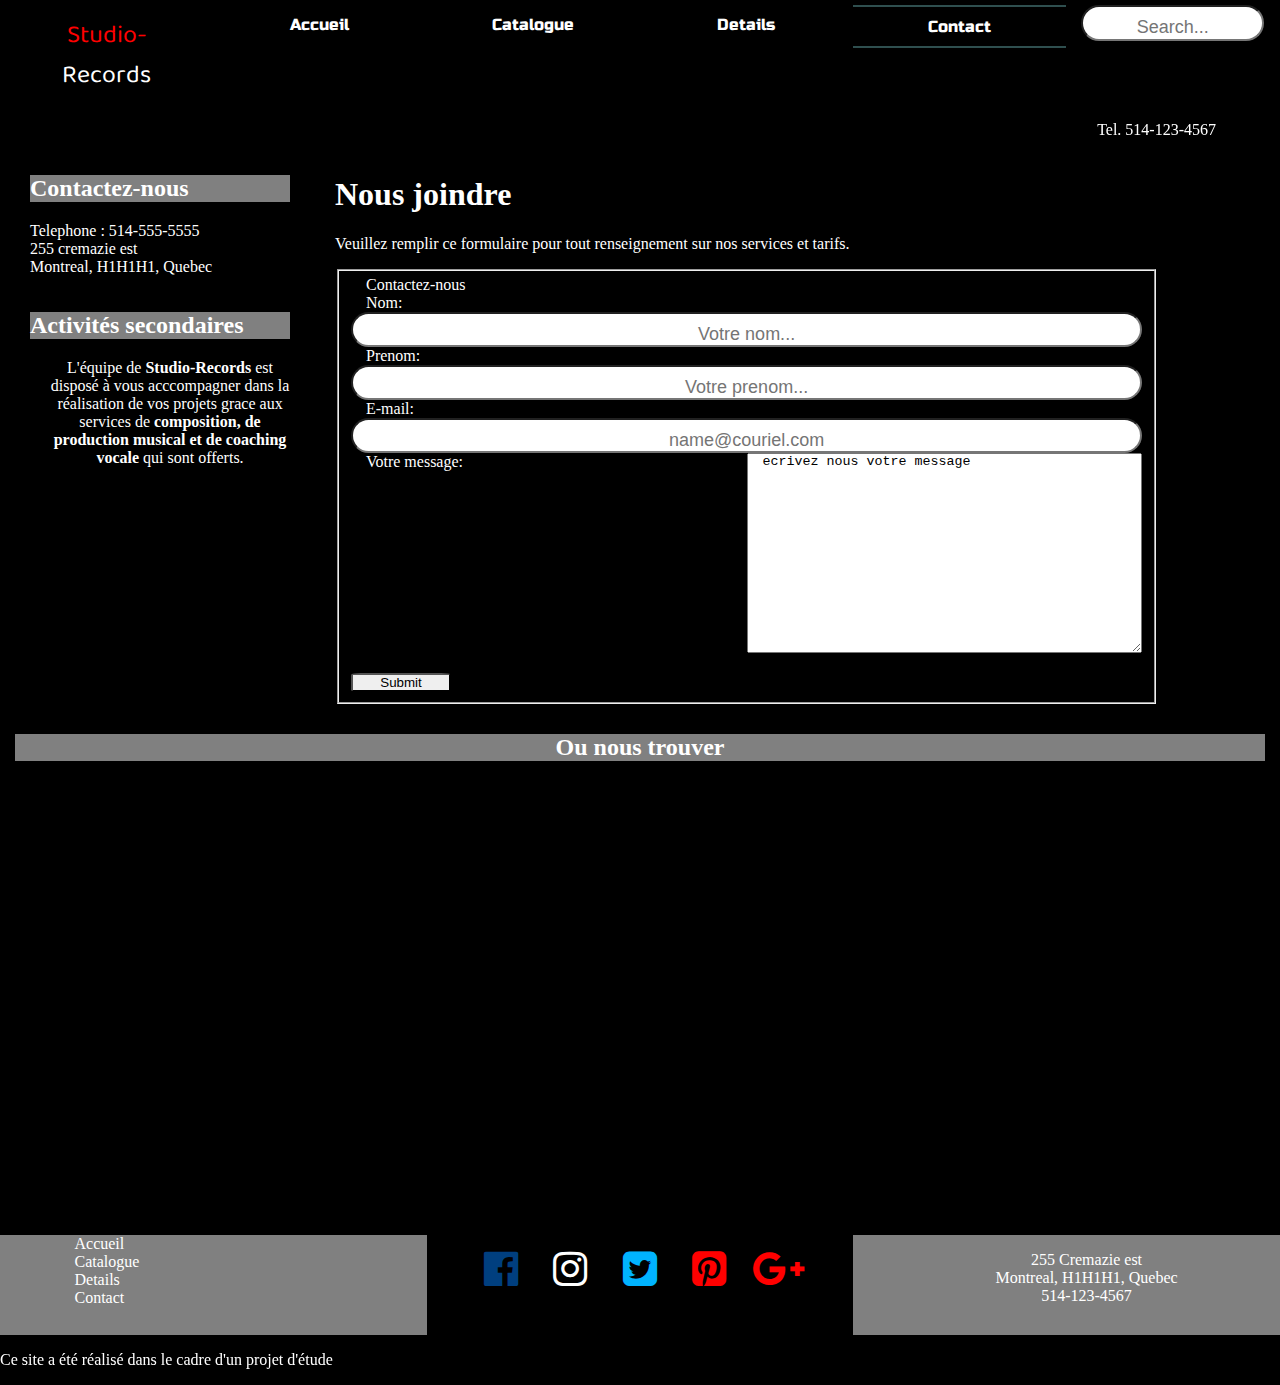
<file: contact.html>
<!DOCTYPE html>
    <html lang="fr">
    <head>
        <meta charset="UTF-8">
        <title>Contact: service d'enregistrement, mixage et mastering son | Studio-records à Montreal</title>
        <meta name="viewport" content="width=device-width, initial-scale=1">
        <link rel="stylesheet" href="css/contact.css">

        <link href="https://fonts.googleapis.com/css?family=Baloo" rel="stylesheet">
        <link href="https://fonts.googleapis.com/css?family=Russo+One" rel="stylesheet">

        <script src="https://ajax.googleapis.com/ajax/libs/jquery/1.7.2/jquery.min.js"></script>
        <link rel="stylesheet" href="https://cdnjs.cloudflare.com/ajax/libs/font-awesome/4.7.0/css/font-awesome.min.css">

        <meta name="description"
              content="Contacts pour l'enregistrement, le mixage et mastering au studio-records à Montréal"/>
        <!--La page est non-indéxéz mais les moteurs de rechercher ne peuvent suivres les liens présents-->
        <meta name="robots" content="noindex, nofollow"/>

    </head>
    <body>
    <div id="wrapper">

        <header>
            <div class="mobile-nav" class="row">
                <div class="menu-btn" id="menu-btn">
                    <span></span>
                    <span></span>
                    <span></span>
                </div>
                <div class="responsive-menu">
                    <ul itemscope itemtype="http://schema.org/LocalBusiness">
                        <li class="col-m-2"><a href="index.html" itemprop="logo"><span id="color">Studio-</span>Records</a></li>
                        <li class="col-m-2"><a href="index.html"
                                               title="Accueil: Enregistrement, mixage, mastering | Studio-Records">Accueil</a>
                        </li>
                        <li class="col-m-2"><a href="catalogue.html"
                                               title="Catalogue: Enregistrement, mixage, mastering | Studio-Records">Catalogue</a>
                        </li>
                        <li class="col-m-2"><a href="details.html"
                                               title="Details: Enregistrement, mixage, mastering | Studio-Records">Details</a>
                        </li>
                        <li class="col-m-2"><a href="contact.html"
                                               title="Contact: Enregistrement, mixage, mastering | Studio-Records">Contact</a>
                        </li>
                        <li class="col-m-2"><input type="text" name="search" placeholder="Search..."></li>
                    </ul>
                </div>
                <div id="info" itemscope itemtype="http://schema.org/PostalAddress">
                    <p itemprop="telephone">Tel. 514-123-4567</p>
                </div>
            </div>
        </header>

        <div>
            <main class="row">
                <div>
                    <aside id="infoaside" class="row col-m-12 col-3">

                        <div class="col-m-5 col-12">
                            <ul itemscope itemtype="http://schema.org/PostalAddress" >
                                <h2>Contactez-nous</h2>
                                <li itemprop="telephone">Telephone : 514-555-5555</li>
                                <li itemprop="streetAddress">255 cremazie est</li>
                                <li itemprop="addressLocality postalCode addressRegion">Montreal, H1H1H1, Quebec</li>
                            </ul>
                        </div>

                        <div class="col-m-7 col-12" id="activitressecondaires" itemscope itemtype="http://schema.org/Offer">
                            <h2>Activités secondaires</h2>
                            <p>L'équipe de <strong>Studio-Records</strong> est disposé à vous acccompagner dans la
                                <em>réalisation de vos projets</em>
                                grace aux services de <strong><span itemprop="offers">composition, de production musical
                                    et de coaching vocale</span></strong> qui sont offerts.</p>
                        </div>


                    </aside>
                </div>
                <div class="col-8">
                    <h1>Nous joindre</h1>
                    <p>Veuillez remplir ce formulaire pour tout renseignement sur nos services et tarifs.</p>

                    <!--Formulaire de contact du studio-records -->
                    <form id="formulaire" action="" class="row">
                        <fieldset>
                            <legend class="col-12">Contactez-nous</legend>

                            <label for="name" class="col-6">Nom: </label>
                            <input type="text" id="name" name="name" class="col-6" placeholder="Votre nom...">

                            <label for="prenom" class="col-6">Prenom: </label>
                            <input type="text" id="prenom" name="prenom" class="col-6" placeholder="Votre prenom...">

                            <label for="email" class="col-6">E-mail: </label>
                            <input type="email" id="email" name="email" class="col-6" placeholder="name@couriel.com" pattern=" /^[a-z0-9._%+-]+@[a-z0-9.-]+\.[a-z]{2,4}$/">

                            <label for="message" class="col-6">Votre message: </label>
                            <textarea name="message" id="message" rows="10" cols="30" class="col-6">ecrivez nous votre message</textarea>


                            <input type="submit" id="envoyer" name="envoyer" class="col-12">

                        </fieldset>
                    </form>
                </div>

                <!-- Insertion de google map directive, studio-records -->
                <div id="googlemap" class="col-12">
                    <h2>Ou nous trouver</h2>
                    <iframe   width="600"
                              height="450" src="https://www.google.com/maps/embed?pb=!1m14!1m12!1m3!1d2794.29985549768!2d-73.64284718471242!3d45.54429317910199!2m3!1f0!2f0!3f0!3m2!1i1024!2i768!4f13.1!5e0!3m2!1sen!2sca!4v1488743294044"
                            frameborder="0" style="border:0" allowfullscreen></iframe>
                </div>


            </main>
            <footer class="row">
                <div id="sitemap" class="col-m-4">
                    <ul>
                        <li><a href="index.html"
                               title="Accueil: Enregistrement, mixage, mastering | Studio-Records">Accueil</a></li>
                        <li><a href="catalogue.html" title="Catalogue: Enregistrement, mixage, mastering | Studio-Records">Catalogue</a>
                        </li>
                        <li><a href="details.html" title="Details: Enregistrement, mixage, mastering | Studio-Records">Details</a>
                        </li>
                        <li><a href="contact.html" title="Contact: Enregistrement, mixage, mastering | Studio-Records">Contact</a>
                        </li>
                    </ul>
                </div>
                <div id="social" class="col-m-4">
                    <i class="fa fa-facebook-official" style="color: #003f7f" ;></i>
                    <i class="fa fa-instagram" aria-hidden="true" style="color: white"></i>
                    <i class="fa fa-twitter-square" aria-hidden="true" style="color: #00b3ff"></i>
                    <i class="fa fa-pinterest-square" aria-hidden="true" style="color: red"></i>
                    <i class="fa fa-google-plus" aria-hidden="true" style="color: red"></i>
                </div>
                <div id="adress" class="col-m-4">
                    <ul itemscope itemtype="http://schema.org/PostalAddress ">
                        <li itemprop="streetAddress">255 Cremazie est</li>
                        <li itemprop="addressLocality postalCode addressRegion	">Montreal, H1H1H1, Quebec</li>
                        <li itemprop="telephone">514-123-4567</li>
                    </ul>
                </div>
            </footer>
            <p>Ce site a été réalisé dans le cadre d'un projet d'étude</p>
        </div>
    </div>
    <script type="text/javascript">
        //menu mobile
        jQuery(function ($) {
            $('.menu-btn').click(function () {
                $('.responsive-menu').toggleClass('expand')
            })
        })
    </script>
    </body>
    </html>
</file>
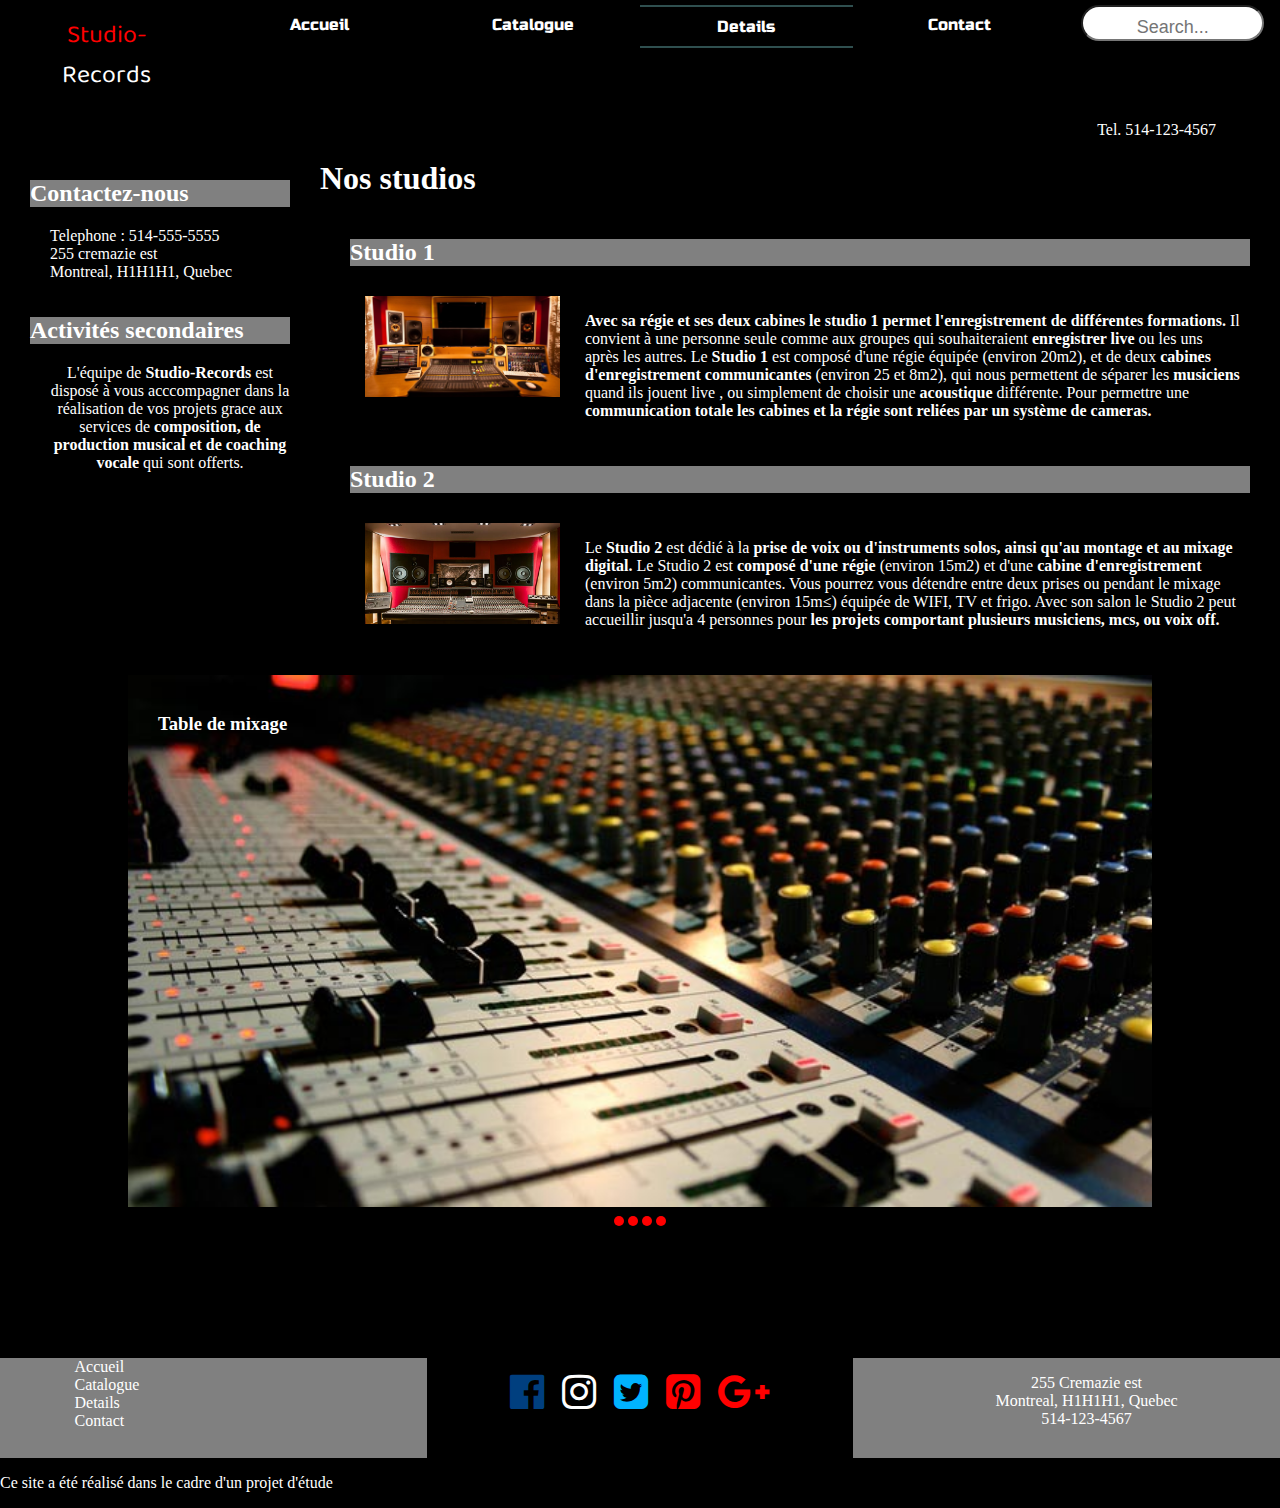
<file: details.html>
<!DOCTYPE html>
    <html lang="fr">
    <head>
        <meta charset="UTF-8">
        <title>Détails: Enrégistrement, mixage et mastering de son | Studio-records à Montreal</title>
        <link rel="stylesheet" href="css/details.css">

        <link href="https://fonts.googleapis.com/css?family=Baloo" rel="stylesheet">
        <link href="https://fonts.googleapis.com/css?family=Russo+One" rel="stylesheet">

        <script src="https://ajax.googleapis.com/ajax/libs/jquery/1.7.2/jquery.min.js"></script>
        <link rel="stylesheet" href="https://cdnjs.cloudflare.com/ajax/libs/font-awesome/4.7.0/css/font-awesome.min.css">

        <meta name="description" content="Les studios d'enregistrement, mixage et mastering au studio-records à Montréal"/>
        <!--La page est non-indéxéz mais les moteurs de rechercher ne peuvent suivres les liens présents-->
        <meta name="robots" content="noindex, nofollow"/>
    </head>
    <body>
    <div id="wrapper">

        <header>
            <div class="mobile-nav" class="row">
                <div class="menu-btn" id="menu-btn">
                    <span></span>
                    <span></span>
                    <span></span>
                </div>
                <div class="responsive-menu">
                    <ul itemscope itemtype="http://schema.org/LocalBusiness">
                        <li class="col-m-2"><a href="index.html" itemprop="logo"><span id="color">Studio-</span>Records</a></li>
                        <li class="col-m-2"><a href="index.html"
                                               title="Accueil: Enregistrement, mixage, mastering | Studio-Records">Accueil</a>
                        </li>
                        <li class="col-m-2"><a href="catalogue.html"
                                               title="Catalogue: Enregistrement, mixage, mastering | Studio-Records">Catalogue</a>
                        </li>
                        <li class="col-m-2"><a href="details.html"
                                               title="Details: Enregistrement, mixage, mastering | Studio-Records">Details</a>
                        </li>
                        <li class="col-m-2"><a href="contact.html"
                                               title="Contact: Enregistrement, mixage, mastering | Studio-Records">Contact</a>
                        </li>
                        <li class="col-m-2"><input type="text" name="search" placeholder="Search..."></li>
                    </ul>
                </div>
                <div id="info" itemscope itemtype="http://schema.org/PostalAddress">
                    <p itemprop="telephone">Tel. 514-123-4567</p>
                </div>
            </div>
        </header>

        <div>
            <main class="row">

                <aside id="asideinfo" class="row col-m-12 col-3">

                    <div class="col-m-5 col-12">
                        <ul itemscope itemtype="http://schema.org/PostalAddress" >
                        <h2>Contactez-nous</h2>
                        <li itemprop="telephone">Telephone : 514-555-5555</li>
                        <li itemprop="streetAddress">255 cremazie est</li>
                        <li itemprop="addressLocality postalCode addressRegion">Montreal, H1H1H1, Quebec</li>
                        </ul>
                    </div>


                    <div class="col-m-7 col-12 " id="activitressecondaires" itemscope itemtype="http://schema.org/Offer">
                        <h2>Activités secondaires</h2>
                        <p>L'équipe de <strong>Studio-Records</strong> est disposé à vous acccompagner dans la
                            <em>réalisation de vos projets</em>
                            grace aux services de <strong><span itemprop="offers">composition, de production musical
                                et de coaching vocale</span></strong> qui sont offerts.</p>
                    </div>
                </aside>

                <h1>Nos studios</h1>


                <div id="articles" class="col-9">

                    <article class="col-12 row" itemscope itemtype=" http://schema.org/LocalBusiness">

                        <h2>Studio 1</h2>
                        <img src="images/stud01_web.jpg" alt="image du studio 1 au studio-records à Montreal" class="col-m-3"
                             itemprop="photo">

                        <p class="col-m-9" itemscope itemtype="http://schema.org/Offer">
                            <strong>Avec sa régie et ses deux cabines le studio 1 permet l'enregistrement de différentes
                                formations.</strong>
                            Il convient à une personne seule comme aux groupes qui souhaiteraient <strong><span
                                itemprop="offers">enregistrer
                            live</span> </strong> ou les uns après les autres.
                            Le <strong>Studio 1 </strong>est composé d'une <em>régie équipée</em> (environ 20m2),
                            et de deux <strong>cabines d'enregistrement communicantes</strong> (environ 25 et 8m2), qui nous
                            permettent de séparer
                            les <strong> musiciens</strong> quand ils <em>jouent live</em> , ou simplement de choisir une
                            <strong>acoustique</strong> différente.
                            Pour permettre une <strong>communication totale les cabines et la régie sont reliées par un
                            système de cameras.</strong>
                        </p>

                    </article>

                    <article class="col-12 row" itemscope itemtype=" http://schema.org/LocalBusiness">

                        <h2>Studio 2</h2>
                        <img src="images/stud2_web.jpg" alt="image du studio 2 au studio-records à Montreal" class="col-m-3"
                             itemprop="photo">

                        <p class="col-m-9" itemscope itemtype="http://schema.org/Offer">
                            Le <strong>Studio 2 </strong>est dédié à la <strong> <span
                                itemprop="offers">prise de voix</span> ou d'instruments solos, ainsi
                            qu'au montage et au <span itemprop="offers">mixage digital</span>.</strong>
                            Le <em>Studio 2</em> est <strong>composé d'une régie</strong> (environ 15m2) et d'une <strong>cabine
                            d'enregistrement</strong> (environ 5m2) communicantes.
                            Vous pourrez vous détendre entre deux prises ou pendant <em>le mixage </em>dans la pièce
                            adjacente (environ 15m≤) équipée de WIFI, TV et frigo.
                            Avec son salon le <em>Studio 2</em> peut accueillir jusqu'a 4 personnes pour <strong>les projets
                            comportant plusieurs musiciens, mcs, ou voix off.</strong>
                        </p>

                    </article>
                </div>


                <!-- conteneur du slider au complet -->
                <section id="slider" class="col-12">

                    <!-- on cache les input -->
                    <input checked type="radio" name="slider" id="slide1"/>
                    <input type="radio" name="slider" id="slide2"/>
                    <input type="radio" name="slider" id="slide3"/>
                    <input type="radio" name="slider" id="slide4"/>


                    <!-- le carousel -->
                    <div id="slides" itemscope itemtype="http://schema.org/ImageObject">

                        <!-- delimite l'espace que l'utilisateur verra -->
                        <div id="overflow">

                            <!-- conteneur des photos et textes -->
                            <div class="inner">

                                <!-- Studio-Records -->
                                <div class="photo">
                                    <h3>Table de mixage</h3>
                                    <img src="images/mixingboard_web.jpg"
                                         alt="image table de mixage au studio-records à Montreal" itemprop="image"/>
                                </div>
                                <!-- Studio-Records -->
                                <div class="photo">
                                    <h3>Studio-Records</h3>
                                    <img src="images/recording_web.jpg"
                                         alt="image de salle d'enregistrement au studio-records à Montreal "
                                         itemprop="image"/>
                                </div>
                                <!-- Studio-Records -->
                                <div class="photo">
                                    <h3>Le studio 1</h3>
                                    <img src="images/stud01_web.jpg" alt="image du studio 1 au studio-records à Montreal"
                                         itemprop="image"/>

                                </div>
                                <!-- Studio-Records -->
                                <div class="photo">
                                    <h3>Le studio 2</h3>
                                    <img src="images/stud2_web.jpg" alt="image du studio 2 au studio-records à Montreal"
                                         itemprop="image"/>
                                </div>

                                <!-- END .inner conteneur photos et textes -->


                            </div><!-- END #overflow -->


                        </div>
                        <!-- END #slides carousel -->

                        <!-- les boutons de control -->
                        <div id="active">
                            <label for="slide1"></label>
                            <label for="slide2"></label>
                            <label for="slide3"></label>
                            <label for="slide4"></label>
                        </div>

                    </div>
                </section>

            </main>
            <footer class="row">
                <div id="sitemap" class="col-m-4 col-4">
                    <ul>
                        <li><a href="index.html"
                               title="Accueil: Enregistrement, mixage, mastering | Studio-Records">Accueil</a></li>
                        <li><a href="catalogue.html" title="Catalogue: Enregistrement, mixage, mastering | Studio-Records">Catalogue</a>
                        </li>
                        <li><a href="details.html" title="Details: Enregistrement, mixage, mastering | Studio-Records">Details</a>
                        </li>
                        <li><a href="contact.html" title="Contact: Enregistrement, mixage, mastering | Studio-Records">Contact</a>
                        </li>
                    </ul>
                </div>
                <div id="social" class="col-m-4 col-4">
                    <i class="fa fa-facebook-official" style="color: #003f7f" ;></i>
                    <i class="fa fa-instagram" aria-hidden="true" style="color: white"></i>
                    <i class="fa fa-twitter-square" aria-hidden="true" style="color: #00b3ff"></i>
                    <i class="fa fa-pinterest-square" aria-hidden="true" style="color: red"></i>
                    <i class="fa fa-google-plus" aria-hidden="true" style="color: red"></i>
                </div>
                <div id="adress" class="col-m-4 col-4">
                    <ul itemscope itemtype="http://schema.org/PostalAddress ">
                        <li itemprop="streetAddress">255 Cremazie est</li>
                        <li itemprop="addressLocality postalCode addressRegion	">Montreal, H1H1H1, Quebec</li>
                        <li itemprop="telephone">514-123-4567</li>
                    </ul>
                </div>
            </footer>
            <p>Ce site a été réalisé dans le cadre d'un projet d'étude</p>
        </div>
    </div>
    <script type="text/javascript">
        //menu mobile
        jQuery(function ($) {
            $('.menu-btn').click(function () {
                $('.responsive-menu').toggleClass('expand')
            })
        })
    </script>
    </body>
    </html>
</file>
<file: css/contact.css>
/*Reset Desktop*/
* {
    box-sizing: border-box;
}

aside, div, section, header, footer, nav {
    display: block;
}

html, body, #wrapper {
    margin: 0;
    padding: 0;
}

html {
    background-color: black;
    color: white;
}

body {
    margin: 0 auto;
}

#wrapper {
    margin: 0 auto;
    background-color: transparent;
}

/*Fin reset desktop*/

/*style header (menu principal)*/
header {
    color: white;
}

header ul {
    list-style-type: none;
    margin: 0;
    padding: 0;
    overflow: hidden;
}

header li {
    text-align: center;
}

header a {
    padding: 10px;
    text-align: center;
    display: block;
    text-decoration: none;
    width: 100%;
    color: white;
}

[class*="col-"] {
    width: 100%;
    padding: 0 0;
    float: left;
}

header li:hover {
    border-bottom: 2px solid darkslategray;
    border-top: 2px solid darkslategray;
}

/*style sur la boite de recherche*/
input[type=text] {
    padding-top: 10px;
    border-radius: 25px;
    text-align: center;
    font-size: large;
    width: 100%;

}

.responsive-menu li:nth-child(5) {
    border-bottom: 2px solid darkslategray;
    border-top: 2px solid darkslategray;
}

/*style sur le telephone en bas du menu*/
#info p {
    text-align: right;
    margin-right: 5%;
}

/*menu hamburguer*/
.menu-btn {
    padding: 6px;
}

/*on style le hamburger*/
.menu-btn span {
    display: block; /*les span se placent les uns sous les autres*/
    width: 50px; /*largeur de la rayure*/
    height: 3px; /*hauteur de la rayure*/
    margin: 8px 0; /*on les sépare*/
    background: rgb(255, 255, 255); /*couleur des rayures*/
    z-index: 99;
    color: white;
}

/*on cache le menu par défaut*/
.responsive-menu {
    display: none;
}

/*on affiche le menu qd l'utilisateur clique sur le hamburger, on ajoute la classe expand en jQuery*/
.expand {
    display: block !important;
}

/*fin menu hamburguer*/
/*style sur le main*/

main h2{
    background: grey;
}


header li:first-of-type{
    font-family: 'Baloo', cursive;
    font-size: 25px;
}

#color{
    color:red;
}

header li:nth-of-type(2){
    font-family: 'Russo One', sans-serif;
}

header li:nth-of-type(3){
    font-family: 'Russo One', sans-serif;
}

header li:nth-of-type(4){
    font-family: 'Russo One', sans-serif;
}

header li:nth-of-type(5){
    font-family: 'Russo One', sans-serif;
}

#infoaside ul{
    list-style-type: none;
    padding: 0;
}



#asideinfo ul li{
    margin-left: 20px;
}

#activitressecondaires p{
    margin-left: 20px;
    text-align: center;
}

#envoyer {
    width: 100px;
    border-radius: 10%;
    margin-top: 20px;

}

#email{
    padding-top: 10px;
    border-radius: 25px;
    text-align: center;
    font-size: large;
    width: 100%;
}


#googlemap {

    width: 100%;
    text-align: center;
    margin-top: 10px;
}

/*style pour le footer*/
#sitemap {
    display: none;
}

#adress ul li {
    color: white;
    text-align: center;
    list-style-type: none;
}

#adress {
    overflow: hidden;
}

#social {
    text-align: center;
    font-size: 40px;
}

#social i {
    /* margin-right: 8px;
     margin-left: 7px;*/
    width: 15%;
}

/*Systeme de grilles---------------------------------------------------------*/

/*chaque rangee de collones doit etre enveloppee dans une div de class "row" on applique un clear: both sur chaque row afin d'annuler l'effet de float
et eviter que les elements suivants remontent et entourent le row*/

/*Medium devices ------------------------------------*/
@media only screen and (min-width: 768px) {

    [class*="col-"] { float: left; padding: 0 15px; }

    .row:after {
        content: "";
        clear: both;
        display: block;
    }

    /* 1 colonne*/
    .col-m-1 {
        width: 8.33%
    }

    /* 2 colonne*/
    .col-m-2 {
        width: 16.66%
    }

    /* 3 colonne*/
    .col-m-3 {
        width: 25%
    }

    /* 4 colonne*/
    .col-m-4 {
        width: 33.33%
    }

    /* 5 colonne*/
    .col-m-5 {
        width: 41.66%
    }

    /* 6 colonne*/
    .col-m-6 {
        width: 50%
    }

    /* 7 colonne*/
    .col-m-7 {
        width: 58.33%
    }

    /* 8 colonne*/
    .col-m-8 {
        width: 66.66%
    }

    /* 9 colonne*/
    .col-m-9 {
        width: 75%
    }

    /* 10 colonne*/
    .col-m-10 {
        width: 83.33%
    }

    /* 11 colonne*/
    .col-m-11 {
        width: 91.66%
    }

    /* 12 colonne*/
    .col-m-12 {
        width: 100%
    }

    #wrapper {

        margin-top: 5px;
    }

    #menu-btn {
        display: none;
    }

    .responsive-menu {
        display: inline;

    }

    /**/
    .responsive-menu li:nth-child(5) {
        border-bottom: 2px solid darkslategray;
        border-top: 2px solid darkslategray;
    }

    /*style footer medium devices*/
    /*style sur les icones du social media*/
    #social {
        line-height: 70px;
        height: 100px;
    }

    #social i {
        /* margin-right: 4px;
         margin-left: 4px;*/
        width: 15%
    }

    /* style sur les icones du map du site*/
    #sitemap {
        display: block;
        background-color: gray;
        height: 100px;

    }

    #sitemap a {
        text-decoration: none;
        color: white;
    }

    #sitemap ul {
        list-style-type: none;
        margin: 0;
        padding: 0;
        overflow: hidden;
        margin-left: 15%;
    }

    /*style sur ladresse et le telephone*/
    #adress {
        background-color: gray;
        height: 100px;
    }

    /*search box*/
    #search p {
        text-align: center;
    }

    input[type=text] {
        padding-top: 10px;
        border-radius: 25px;
        text-align: center;
        font-size: large;
        width: 100%;
        -webkit-transition: width 0.4s ease-in-out;
        transition: width 0.4s ease-in-out;
    }

#email{
    padding-top: 10px;
    border-radius: 25px;
    text-align: center;
    font-size: large;
    width: 100%;
    -webkit-transition: width 0.4s ease-in-out;
    transition: width 0.4s ease-in-out;
}
    #email:focus{
    width:100%
}
    /* When the input field gets focus, change its width to 100% */
    input[type=text]:focus {
        width: 100%;
    }
}
@media only screen and (min-width: 950px){
    .row:after {
        content: "";
        clear: both;
        display: block;
    }

    /* 1 colonne*/
    .col-1 {
        width: 8.33%
    }

    /* 2 colonne*/
    .col-2 {
        width: 16.66%
    }

    /* 3 colonne*/
    .col-3 {
        width: 25%
    }

    /* 4 colonne*/
    .col-4 {
        width: 33.33%
    }

    /* 5 colonne*/
    .col-5 {
        width: 41.66%
    }

    /* 6 colonne*/
    .col-6 {
        width: 50%
    }

    /* 7 colonne*/
    .col-7 {
        width: 58.33%
    }

    /* 8 colonne*/
    .col-8 {
        width: 66.66%
    }

    /* 9 colonne*/
    .col-9 {
        width: 75%
    }

    /* 10 colonne*/
    .col-10 {
        width: 83.33%
    }

    /* 11 colonne*/
    .col-11 {
        width: 91.66%
    }

    /* 12 colonne*/
    .col-12 {
        width: 100%
    }


    aside{
        height: 100%;
    }


    #googlemap{
        width: 100%;
    }



    h2{
       background: transparent;
    }
    /*les balises em n'impactent pas le rendu visuel */
    em { font-weight: normal; font-style: normal; }

    input[type=text] {
        padding-top: 10px;
        border-radius: 25px;
        text-align: center;
        font-size: large;
        width: 100%;

    }

    input[type=email] {
        padding-top: 10px;
        border-radius: 25px;
        text-align: center;
        font-size: large;
        width: 100%;

    }
    textarea {
        width: 200px;
        height: 200px;
    }
}
</file>
<file: css/details.css>
/*Reset Desktop*/
*{
    box-sizing: border-box;
}

aside, div, section, header, footer, nav{
    display: block;
}

html, body, #wrapper{
    margin:0;
    padding:0;
}

html{
    background-color: black;
    color: white;
}

body{
    margin: 0 auto;
}

#wrapper{
    margin: 0 auto;
    background-color: transparent;
}

/*Fin reset desktop*/



/*style header (menu principal)*/
header{
    color: white;
}

header ul{
    list-style-type: none;
    margin:0;
    padding:0;
    overflow: hidden;
}

header li{
    text-align: center;
}

header a{
    padding: 10px;
    text-align: center;
    display: block;
    text-decoration: none;
    width: 100%;
    color: white;
}
.responsive-menu input{
    display: block;
}

[class*="col-"]{
    width: 100%;
    padding: 0 0;
    float: left;
}


header li:hover{
    border-bottom: 2px solid  darkslategray ;
    border-top: 2px solid  darkslategray ;
}


/*style sur la boite de recherche*/
input[type=text] {
    padding-top: 10px;
    border-radius: 25px;
    text-align: center;
    font-size: large;
    width: 100%;

}
.responsive-menu li:nth-child(4){
    border-bottom: 2px solid  darkslategray ;
    border-top: 2px solid  darkslategray ;
}


/*style sur le telephone en bas du menu*/
#info p{
    text-align: right;
    margin-right: 5%;
}



/*menu hamburguer*/
.menu-btn {
    padding:6px;
}

/*on style le hamburger*/
.menu-btn span{
    display: block; /*les span se placent les uns sous les autres*/
    width: 50px; /*largeur de la rayure*/
    height: 3px; /*hauteur de la rayure*/
    margin: 8px 0; /*on les sépare*/
    background: rgb(255,255,255); /*couleur des rayures*/
    z-index: 99;
    color: white;
}
/*on cache le menu par défaut*/
.responsive-menu{
    display: none;
}
/*on affiche le menu qd l'utilisateur clique sur le hamburger, on ajoute la classe expand en jQuery*/
.expand {
    display: block !important;
}

/*fin menu hamburguer*/

/*style pour le main*/
main h2{
    background: gray;
}


header li:first-of-type{
    font-family: 'Baloo', cursive;
    font-size: 25px;
}

#color{
    color:red;
}

header li:nth-of-type(2){
    font-family: 'Russo One', sans-serif;
}

header li:nth-of-type(3){
    font-family: 'Russo One', sans-serif;
}

header li:nth-of-type(4){
    font-family: 'Russo One', sans-serif;
}

header li:nth-of-type(5){
    font-family: 'Russo One', sans-serif;
}


#asideinfo ul{
    list-style-type: none;
    padding: 0;
}

#asideinfo ul li{
    margin-left: 20px;
}


#activitressecondaires p{
    margin-left: 20px;
    text-align: center;
}


#articles p{
    padding: 10px;
}


/*style pour le footer*/
#sitemap{
    display: none;
}
#adress ul li {
    color:white;
    text-align: center;
    list-style-type: none;
}

#adress{
    overflow: hidden;
}
#social{
    text-align: center;
    font-size: 40px;
}
#social i{
    margin-right: 8px;
    margin-left: 7px;
}

/*autres*/
h2{
    width: 100%;
}

img{
    margin-top: 10px;
    width: 100%;
}


/*********************/
/*CONFIGURATION DU SLIDER*/
/************************/

/*1. on cache ce qui déborde*/
#overflow{

    width:100%;
    overflow:hidden; /*on cache ce qui dépasse*/

}


/*2. chaque image occupe 100% de son parent la div .photo*/

.photo img {
    width:100%; /*on rend les images responsive*/
}

/*3. la div .inner fait une largeur ègale au nombre de photos : 5  donc 500%*/
#slides .inner {
    width:500%;
}

/*4. on va aligner les div .photo les une à cote des autres*/

#slides .photo {
    float:left;
    width:20%; /*chaque div .photo occupe 1/5 ème de son parent car 5 photos. si 4 photos, ce serait 1/4 */
    position:relative; /*afin de placer le h3 par rapport à la div .photo*/

}
/*on style le h3 et on le place sur la photo*/
.photo h3{
    position:absolute; /*pour superposer le h3 à l.image*/
    left:30px; /*positionne le h3 à 30px du bord gauche de son parent la div .photo*/
    top:30px; /*positionne le h3 à 30px du bord supérieur de la div .photo*/
    color:#FFF; /*texte eb blanc*/

}


/*******************************/
/*FONCTIONNEMENT**********************/
/*******************/


/*1. on cache les input*/
input{
    display:none;
}

/*2. on positionne la div inner en fonction du label sur lequel on clique*/

/*quand je clique sur le label de l'input #slide1, la div .inner se palce à une marge gauche de 0*/
#slide1:checked ~ #slides .inner {
    margin-left:0;

}
/*quand je clique sur le label de l'input #slide2, la div .inner se palce à une marge gauche de -100% */
#slide2:checked ~ #slides .inner{
    margin-left:-100%;
}

/*quand je clique sur le label de l'input #slide3, la div .inner se palce à une marge gauche de -100% */
#slide3:checked ~ #slides .inner{
    margin-left:-200%;
}

/*quand je clique sur le label de l'input #slide4, la div .inner se palce à une marge gauche de -100% */
#slide4:checked ~ #slides .inner{
    margin-left:-300%;
}


/*quand je clique sur le label de l'input #slide5, la div .inner se palce à une marge gauche de -100% */
#slide5:checked ~ #slides .inner{
    margin-left:-400%;
}



/*on applique une transition sur la div .inner pour qu'elle défile*/

#slides .inner{
    transition: all 1s ease-in-out;
}


@keyframes bouger {
    0%{
        margin-left: 0;
    }

    25%{
    margin-left: -100%;
    }

    50%{
        margin-left: -200%;
    }

    75%{
        margin-left: -300%;
    }


    100%{
        margin-left: 0;
    }
}

#slide1:checked ~ #slides .inner{
    animation: bouger 50s infinite;
}




#slider{
    text-align: center;
    margin: 0;

}


/***************************/
/*STYLES******************/
/*************************/



/*on style les labels*/

#active label {
    width:10px;
    height:10px;
    border-radius:5px; /*pour les transformer en cercle*/
    background:red;
    display:inline-block; /*pour que la width et la height s'appliquent et pour les aligner les uns à côté des autres*/
}

#active {
    text-align:center; /*on centre les labels*/

}

/*les balises em n'impactent pas le rendu visuel */
em { font-weight: normal; font-style: normal; }

/*Systeme de grilles---------------------------------------------------------*/



/*chaque rangee de collones doit etre enveloppee dans une div de class "row" on applique un clear: both sur chaque row afin d'annuler l'effet de float
et eviter que les elements suivants remontent et entourent le row*/




/*Medium devices ------------------------------------*/
@media only screen and (min-width: 768px) {

    [class*="col-"] { float: left; padding: 0 15px; }

    .row:after {
        content: "";
        clear: both;
        display: block;
    }
    /* 1 colonne*/
    .col-m-1 {
        width: 8.33%
    }

    /* 2 colonne*/
    .col-m-2 {
        width: 16.66%
    }

    /* 3 colonne*/
    .col-m-3 {
        width: 25%
    }

    /* 4 colonne*/
    .col-m-4 {
        width: 33.33%
    }

    /* 5 colonne*/
    .col-m-5 {
        width: 41.66%
    }

    /* 6 colonne*/
    .col-m-6 {
        width: 50%
    }

    /* 7 colonne*/
    .col-m-7 {
        width: 58.33%
    }

    /* 8 colonne*/
    .col-m-8 {
        width: 66.66%
    }

    /* 9 colonne*/
    .col-m-9 {
        width: 75%
    }

    /* 10 colonne*/
    .col-m-10 {
        width: 83.33%
    }

    /* 11 colonne*/
    .col-m-11 {
        width: 91.66%
    }

    /* 12 colonne*/
    .col-m-12 {
        width: 100%
    }

    #wrapper {
        margin-top: 5px;
    }



    #menu-btn{
        display: none;
    }

    .responsive-menu{
        display: inline;

    }

    /**/
    .responsive-menu li:nth-child(4){
        border-bottom: 2px solid  darkslategray ;
        border-top: 2px solid  darkslategray ;
    }



    /*style footer medium devices*/
    /*style sur les icones du social media*/
    #social{
        line-height: 70px;
        height: 100px;
    }
    #social i{
        margin-right: 4px;
        margin-left: 4px;
    }
    /* style sur les icones du map du site*/
    #sitemap{
        display: block;
        background-color: gray;
        height: 100px;


    }

    #sitemap a{
        text-decoration: none;
        color: white;
    }

    #sitemap ul{
        list-style-type: none;
        margin:0;
        padding:0;
        overflow: hidden;
        margin-left: 15%;
    }

    /*style sur ladresse et le telephone*/
    #adress{
        background-color: gray;
        height: 100px;
    }


    /*search box*/
    #search p{
        text-align: center;
    }

    input[type=text] {
        padding-top: 10px;
        border-radius: 25px;
        text-align: center;
        font-size: large;
        width: 100%;
        -webkit-transition: width 0.4s ease-in-out;
        transition: width 0.4s ease-in-out;
    }

    /* When the input field gets focus, change its width to 100% */
    input[type=text]:focus {
        width: 100%;
    }

    #slider{
        width: 100%;
        margin: 0 auto;
        padding: 10%;
        padding-top: 10px;
    }
}


@media only screen and (min-width: 950px){
    .row:after {
        content: "";
        clear: both;
        display: block;
    }
    /* 1 colonne*/
    .col-1 {
        width: 8.33%
    }

    /* 2 colonne*/
    .col-2 {
        width: 16.66%
    }

    /* 3 colonne*/
    .col-3 {
        width: 25%
    }

    /* 4 colonne*/
    .col-4 {
        width: 33.33%
    }

    /* 5 colonne*/
    .col-5 {
        width: 41.66%
    }

    /* 6 colonne*/
    .col-6 {
        width: 50%
    }

    /* 7 colonne*/
    .col-7 {
        width: 58.33%
    }

    /* 8 colonne*/
    .col-8 {
        width: 66.66%
    }

    /* 9 colonne*/
    .col-9 {
        width: 75%
    }

    /* 10 colonne*/
    .col-10 {
        width: 83.33%
    }

    /* 11 colonne*/
    .col-11 {
        width: 91.66%
    }

    /* 12 colonne*/
    .col-12 {
        width: 100%
    }


    #slider{
        width: 100%;
        margin: 0 auto;
        padding: 10%;
        padding-top: 10px;
    }
}
</file>
